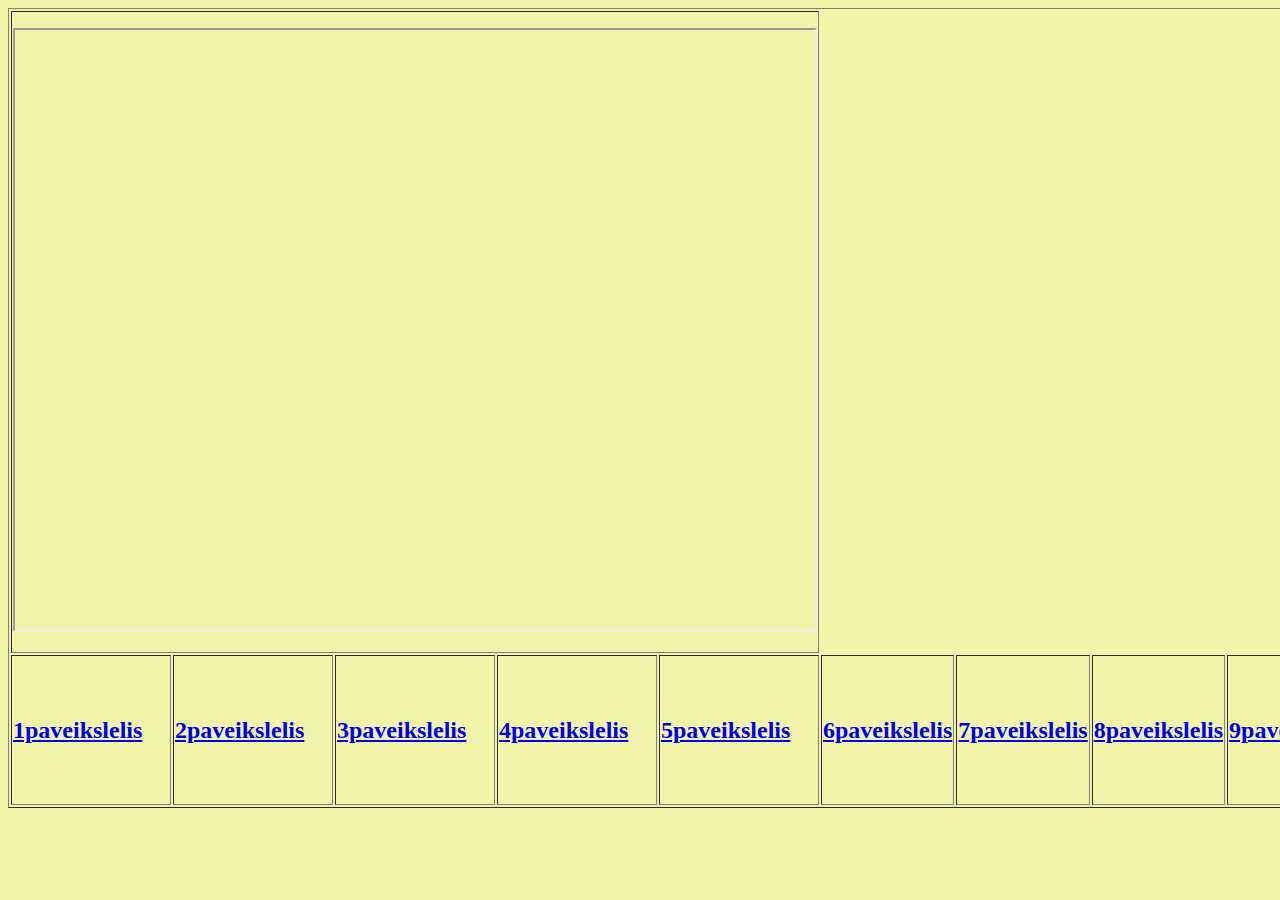
<file: adobegalerija.html>
<!DOCTYPE html>
<html>
	<head>
		<title> Galerija </title>
	</head>
	<body style="background-color:#F2F5A9;">
		<table border="1" style="width:1000px; height:800px; align-content:center;">
			<tr style=" align-content:center;">
				<td COLSPAN="5"><iframe name="foto" width="800" height="600"></iframe></td>
			</tr>
			<tr style="height:150px; align-content:center;">
				<td> <a target="foto" href="img/adobecc1.png"><h2>1paveikslelis</h2>
				<td> <a target="foto" href="img/adobecc2.png"><h2>2paveikslelis</h2>
				<td> <a target="foto" href="img/adobecc3.png"><h2>3paveikslelis</h2>
				<td> <a target="foto" href="img/adobecc4.png"><h2>4paveikslelis</h2>
				<td> <a target="foto" href="img/adobecc5.png"><h2>5paveikslelis</h2>
				<td> <a target="foto" href="img/adobecc6.png"><h2>6paveikslelis</h2>
				<td> <a target="foto" href="img/adobecc7.png"><h2>7paveikslelis</h2>
				<td> <a target="foto" href="img/adobecc8.png"><h2>8paveikslelis</h2>
				<td> <a target="foto" href="img/adobecc9.png"><h2>9paveikslelis</h2>
				<td> <a target="foto" href="img/adobecc10.png"><h2>10paveikslelis</h2>
				<td> <a target="foto" href="img/adobecc11.png"><h2>11paveikslelis</h2>
				<td> <a target="foto" href="img/adobecc12.png"><h2>12paveikslelis</h2>
			</tr>
		</table>
		<p style="align-content: center;"
	</body>
</html>
</file>
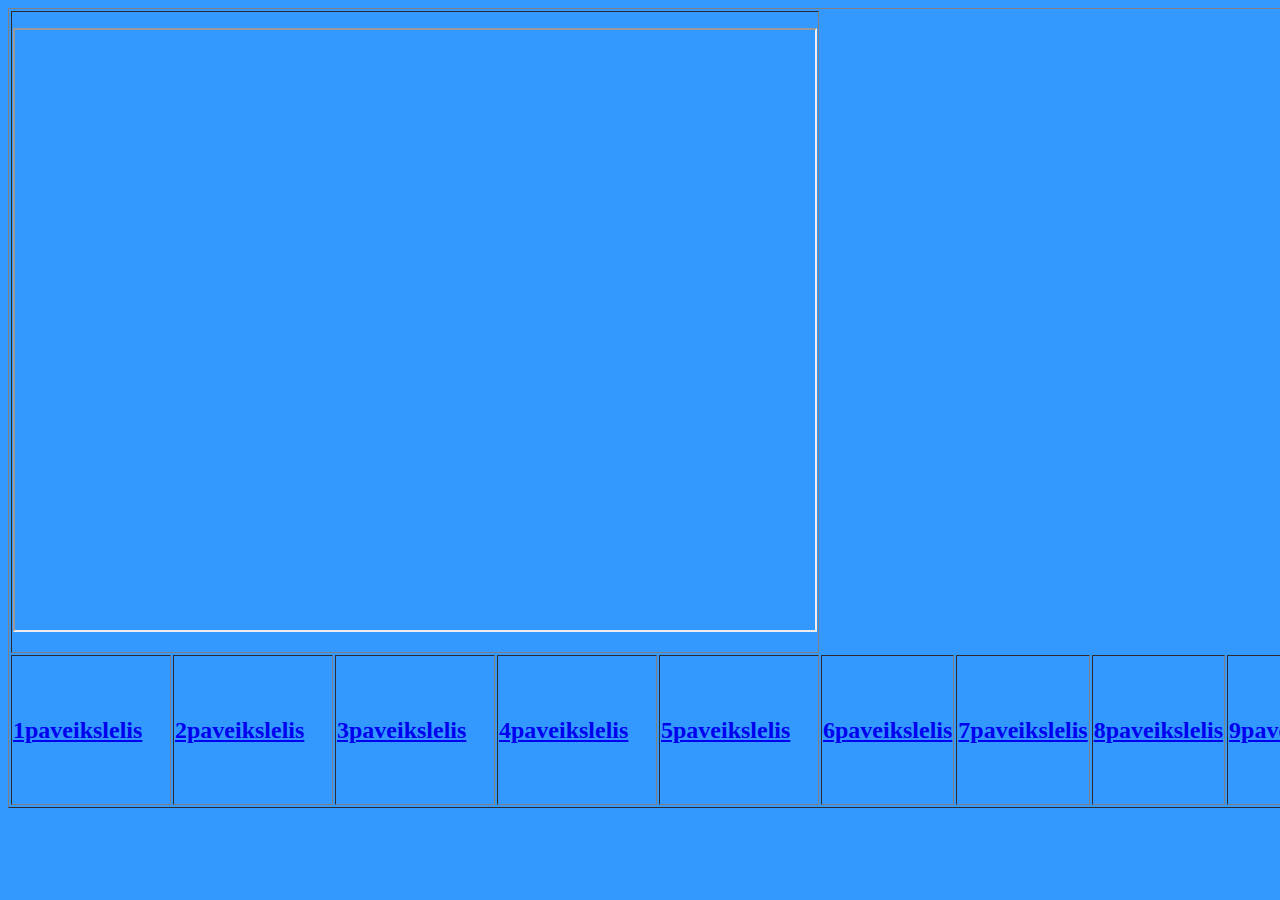
<file: avsgalerija.html>
<!DOCTYPE html>
<html>
	<head>
		<title> AVS Galerija </title>
	</head>
	<body style="background-color:#3399ff;">
		<table border="1" style="width:1000px; height:800px; align-content:center;">
			<tr style=" align-content:center;">
				<td COLSPAN="5"><iframe name="foto" width="800" height="600"></iframe></td>
			</tr>
			<tr style="height:150px; align-content:center;">
				<td> <a target="foto" href="img/avs1.png"><h2>1paveikslelis</h2>
				<td> <a target="foto" href="img/avs2.png"><h2>2paveikslelis</h2>
				<td> <a target="foto" href="img/avs3.png"><h2>3paveikslelis</h2>
				<td> <a target="foto" href="img/avs4.png"><h2>4paveikslelis</h2>
				<td> <a target="foto" href="img/avs5.png"><h2>5paveikslelis</h2>
				<td> <a target="foto" href="img/avs6.png"><h2>6paveikslelis</h2>
				<td> <a target="foto" href="img/avs7.png"><h2>7paveikslelis</h2>
				<td> <a target="foto" href="img/avs8.png"><h2>8paveikslelis</h2>
				<td> <a target="foto" href="img/avs9.png"><h2>9paveikslelis</h2>
				<td> <a target="foto" href="img/avs10.png"><h2>10paveikslelis</h2>
				<td> <a target="foto" href="img/avs11.png"><h2>11paveikslelis</h2>
				<td> <a target="foto" href="img/avs12.png"><h2>12paveikslelis</h2>
			</tr>
		</table>
		<p style="align-content: center;"
	</body>
</html>
</file>
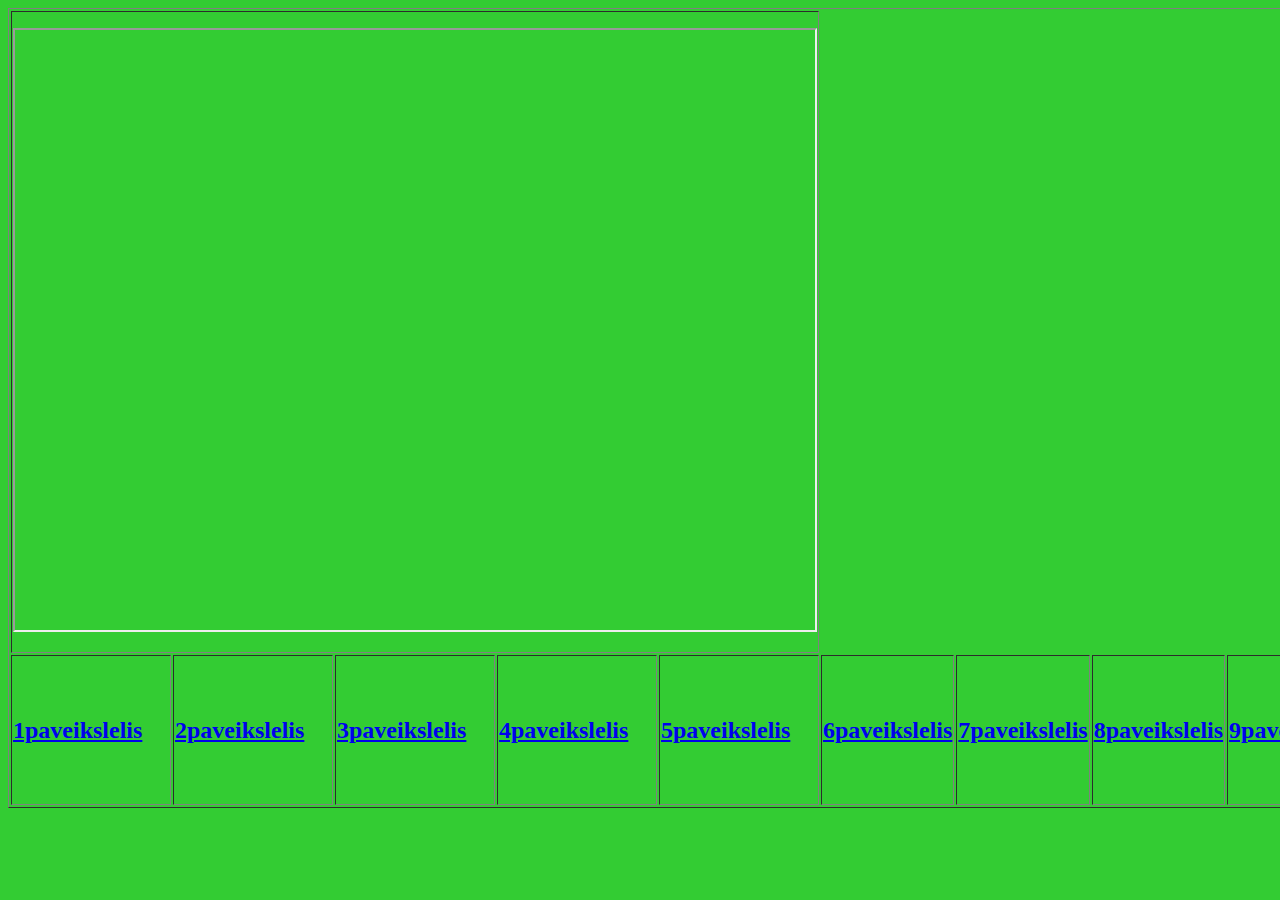
<file: flstudiogalerija.html>
<!DOCTYPE html>
<html>
	<head>
		<title> AVS Galerija </title>
	</head>
	<body style="background-color:#33cc33;">
		<table border="1" style="width:1000px; height:800px; align-content:center;">
			<tr style=" align-content:center;">
				<td COLSPAN="5"><iframe name="foto" width="800" height="600"></iframe></td>
			</tr>
			<tr style="height:150px; align-content:center;">
				<td> <a target="foto" href="img/flstudiologo1.png"><h2>1paveikslelis</h2>
				<td> <a target="foto" href="img/flstudio2.png"><h2>2paveikslelis</h2>
				<td> <a target="foto" href="img/flstudio3.png"><h2>3paveikslelis</h2>
				<td> <a target="foto" href="img/flstudio4.png"><h2>4paveikslelis</h2>
				<td> <a target="foto" href="img/flstudio5.png"><h2>5paveikslelis</h2>
				<td> <a target="foto" href="img/flstudio6.png"><h2>6paveikslelis</h2>
				<td> <a target="foto" href="img/flstudio7.png"><h2>7paveikslelis</h2>
				<td> <a target="foto" href="img/flstudio8.png"><h2>8paveikslelis</h2>
				<td> <a target="foto" href="img/flstudio9.png"><h2>9paveikslelis</h2>
				<td> <a target="foto" href="img/flstudio10.png"><h2>10paveikslelis</h2>
				<td> <a target="foto" href="img/flstudio11.png"><h2>11paveikslelis</h2>
				<td> <a target="foto" href="img/flstudio12.png"><h2>12paveikslelis</h2>
			</tr>
		</table>
		<p style="align-content: center;"
	</body>
</html>
</file>
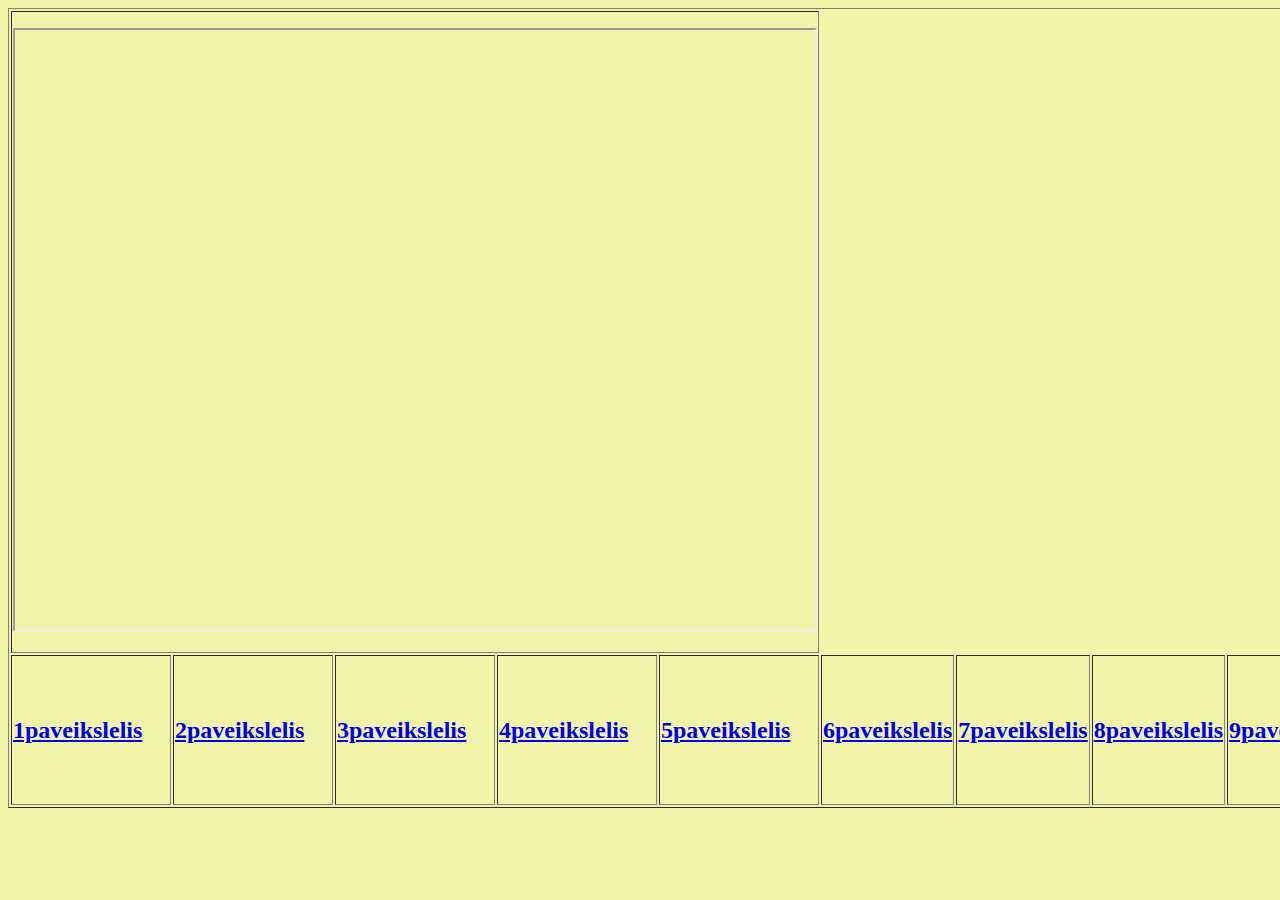
<file: galerija.html>
<!DOCTYPE html>
<html>
	<head>
		<title> Galerija </title>
	</head>
	<body style="background-color:#F2F5A9;">
		<table border="1" style="width:1000px; height:800px; align-content:center;">
			<tr style=" align-content:center;">
				<td COLSPAN="5"><iframe name="foto" width="800" height="600"></iframe></td>
			</tr>
			<tr style="height:150px; align-content:center;">
				<td> <a target="foto" href="img/audalogo.png"><h2>1paveikslelis</h2>
				<td> <a target="foto" href="img/1.jpg"><h2>2paveikslelis</h2>
				<td> <a target="foto" href="img/2.png"><h2>3paveikslelis</h2>
				<td> <a target="foto" href="img/3.jpg"><h2>4paveikslelis</h2>
				<td> <a target="foto" href="img/4.png"><h2>5paveikslelis</h2>
				<td> <a target="foto" href="img/5.jpg"><h2>6paveikslelis</h2>
				<td> <a target="foto" href="img/6.png"><h2>7paveikslelis</h2>
				<td> <a target="foto" href="img/7.jpg"><h2>8paveikslelis</h2>
				<td> <a target="foto" href="img/8.jpg"><h2>9paveikslelis</h2>
				<td> <a target="foto" href="img/9.jpg"><h2>10paveikslelis</h2>
				<td> <a target="foto" href="img/10.png"><h2>11paveikslelis</h2>
				<td> <a target="foto" href="img/11.png"><h2>12paveikslelis</h2>
			</tr>
		</table>
		<p style="align-content: center;"
	</body>
</html>
</file>
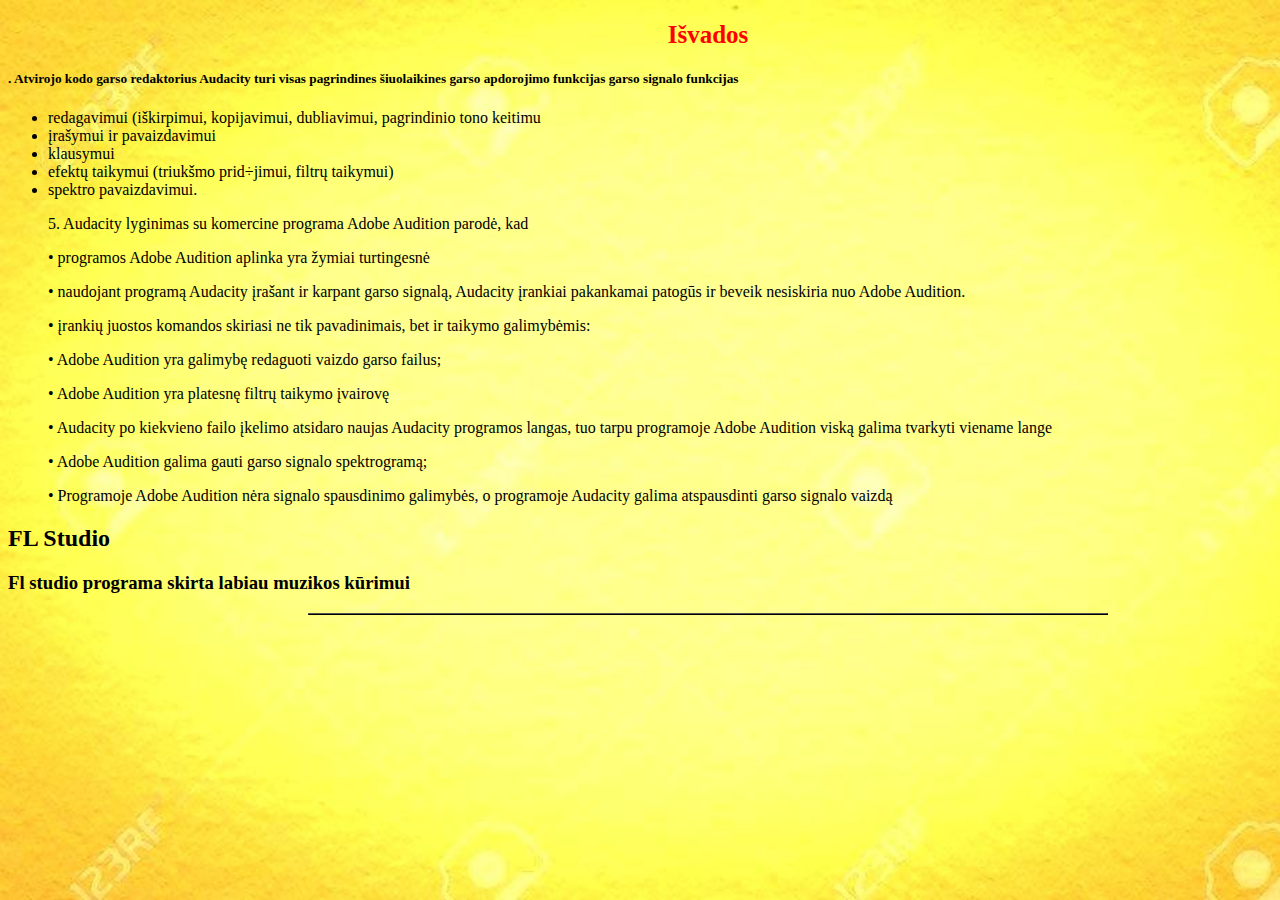
<file: isvados.html>
<!DOCTYPE html>
<html>
	<head>
		<title> </title>
		<link rel="stylesheet" type="text/css" href="style/style.css">
	</head>
	<body>
		<table align="center" border="1" style="width: 800px; border-color: black;">
			<h2 class="pavadinimas"> Išvados</em> </h2>
			<tr>
					

                   <h5>. Atvirojo kodo garso redaktorius Audacity turi visas pagrindines šiuolaikines garso
apdorojimo funkcijas garso signalo  
funkcijas </h5>
  <ul>
    <li>redagavimui (iškirpimui, kopijavimui, dubliavimui, pagrindinio tono keitimu </li>
    <li>įrašymui ir pavaizdavimui </li>
    <li>klausymui</li>
    <li>efektų taikymui (triukšmo prid÷jimui, filtrų taikymui)</li>
    <li>spektro pavaizdavimui. </li>
    <p>5. Audacity lyginimas su komercine programa Adobe Audition parodė, kad</p>
<p>&bull; programos Adobe Audition aplinka yra žymiai turtingesnė</p>
<p>&bull; naudojant programą Audacity įra&scaron;ant ir karpant garso signalą, Audacity įrankiai pakankamai patogūs ir beveik nesiskiria nuo Adobe Audition.</p>
<p>&bull; įrankių juostos komandos skiriasi ne tik pavadinimais, bet ir taikymo galimybėmis:</p>
<p>&bull; Adobe Audition yra galimybę  redaguoti vaizdo garso failus;</p>
<p>&bull; Adobe Audition yra platesnę filtrų taikymo įvairovę</p>
<p>&bull; Audacity po kiekvieno failo įkelimo atsidaro naujas Audacity programos
langas, tuo tarpu programoje Adobe Audition viską galima tvarkyti
viename lange</p>
<p>&bull; Adobe Audition galima gauti garso signalo spektrogramą; 
<p>&bull; Programoje Adobe Audition nėra signalo spausdinimo galimybės, o programoje Audacity galima atspausdinti garso signalo vaizdą</p>
</p>
  </ul>
  </ul>
					<h2>FL Studio  </h2>
					
<h3> Fl studio programa skirta labiau muzikos kūrimui </h3>
					

		</table>
	</body>
</html>
</file>
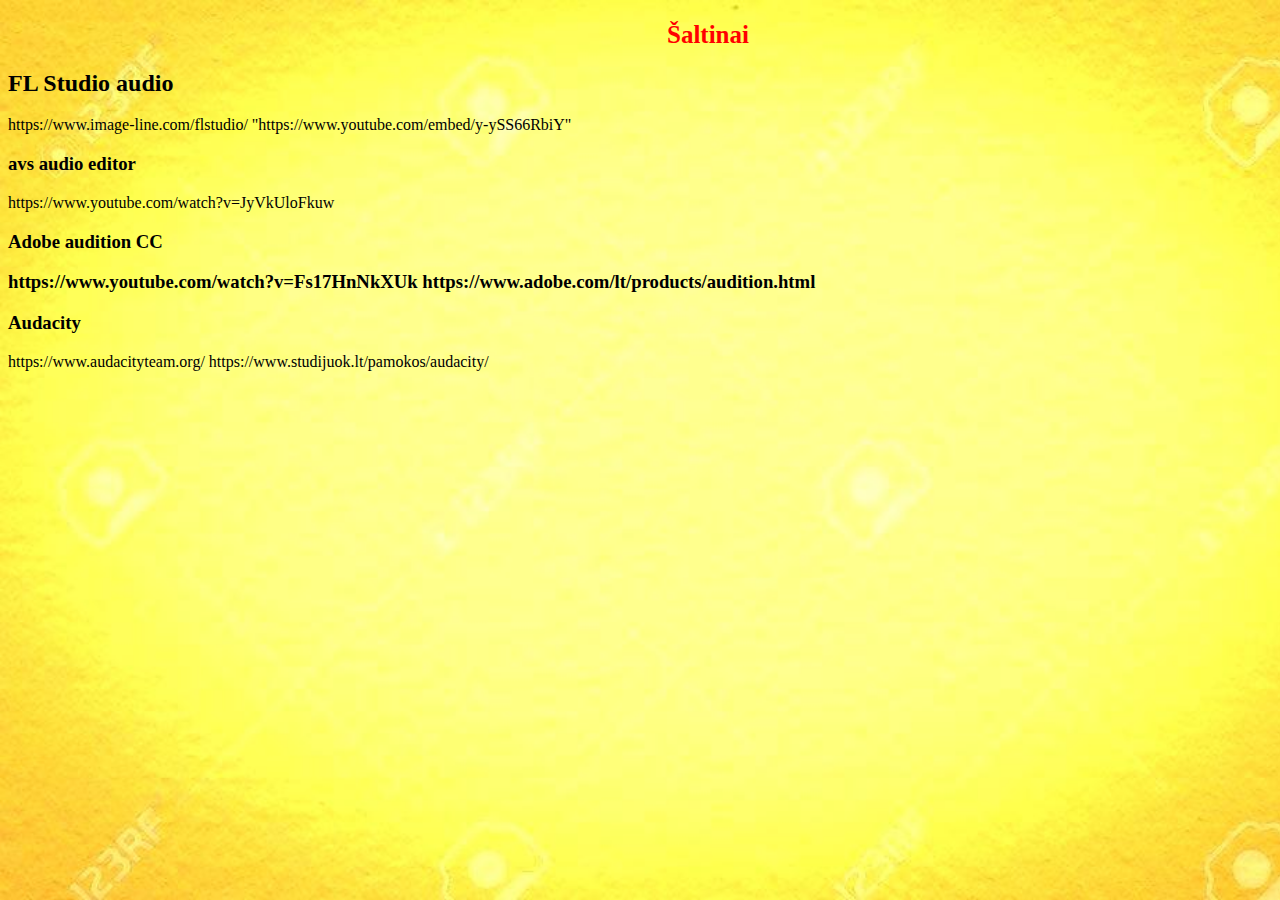
<file: saltiniai.html>
<!DOCTYPE html>
<html>
	<head>
		<title> </title>
		<link rel="stylesheet" type="text/css" href="style/style.css">
	</head>

			<h2 class="pavadinimas"> Šaltinai</em> </h2>
			<tr>
					
  <h2> FL Studio audio </h2>
          </header>
		  https://www.image-line.com/flstudio/
         "https://www.youtube.com/embed/y-ySS66RbiY"
		 
	<h3>avs audio editor</h3>
	https://www.youtube.com/watch?v=JyVkUloFkuw
	
	<h3> Adobe audition  CC <h3>
	https://www.youtube.com/watch?v=Fs17HnNkXUk
	
	https://www.adobe.com/lt/products/audition.html
	
	<h3>Audacity</h3>
	https://www.audacityteam.org/
	
	https://www.studijuok.lt/pamokos/audacity/
</file>
<file: style/style.css>
body{
	background-image: url(../img/bg.jpg);
	background-attachment: fixed;
	background-size: cover;
	width: 1400px;
}
a{text-decoration: none;

}


.pavadinimas{
	font-size: 25px;
	 right: -95;
	color: red;
	font-weight: bold;
	text-align: center;
}

table{
	width: 800px;
	display: block;
	margin-right: auto;
	margin-left: auto;
	}

.linkas{
	text-align: center;
}

.tagas:link, .tagas:visited {
    background-color: #f44336;
    color: white;
    padding: 14px 25px;
    text-align: center;
    text-decoration: none;
    display: inline-block;
}




.skyriai{
	text-align: center;
	background-color: #f44336;
    color: white;
    padding: 14px 25px;
    text-align: center;
    text-decoration: none;
    display: block;
    margin-right: auto;
	margin-left: auto;

}

}
td{
	color:white;
	text-decoration: bold;
	font-size: 15px;
}

.foto{
	display: block;
	margin-right: auto;
	margin-left: auto; 
}
.navi{
	display: block;
	margin-right: auto;
	margin-left: 110px; 
}
iframe{
	width: 1000px;
	height: 600px;
	background-image: url('../img/bg.png');
	display: block;
	margin-right: auto;
	margin-left: auto; 
}
</file>
